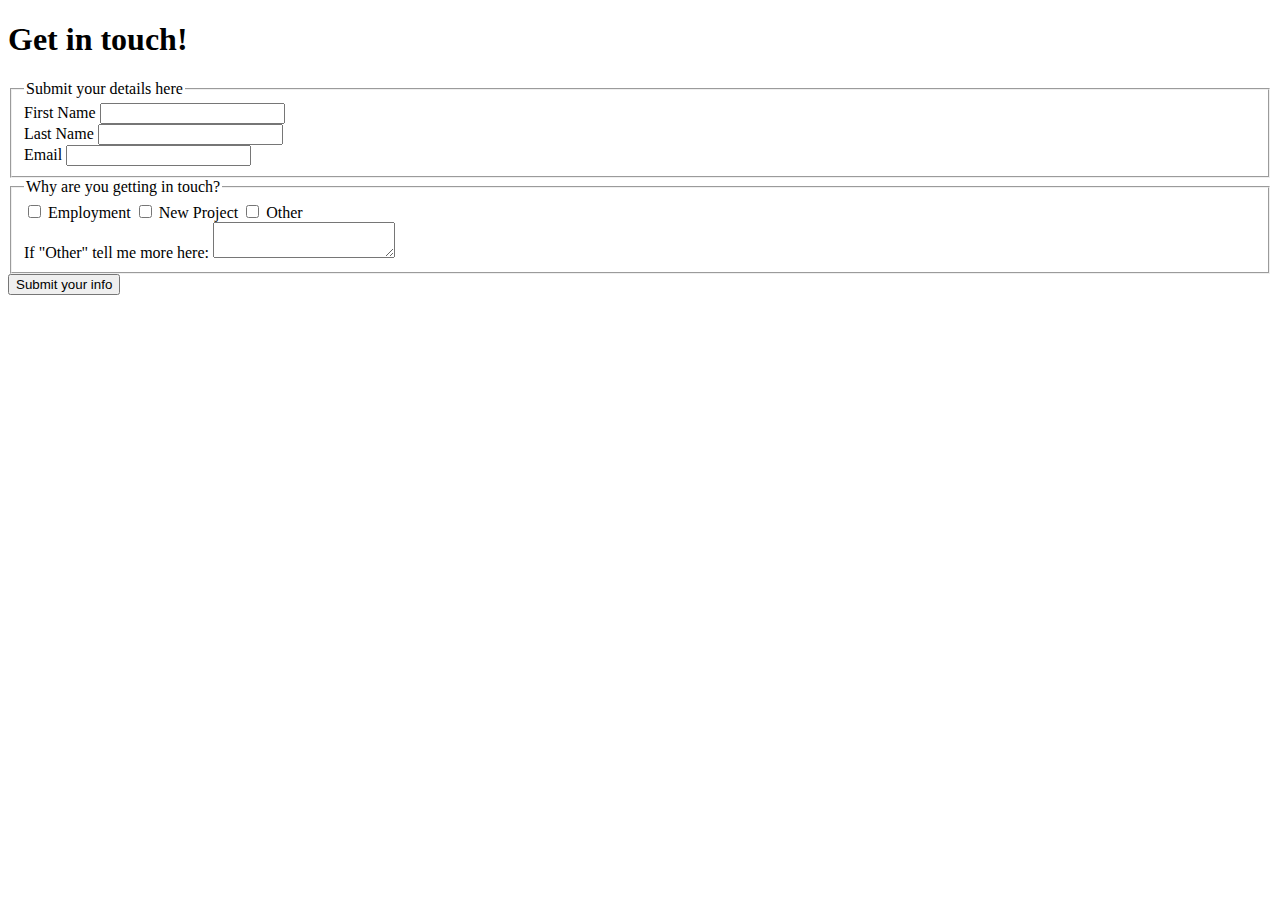
<file: pages/contact.html>
<!DOCTYPE html>
<html>
<head>
    <title>Bella Copland - Contact Me</title>
</head>
<body>
    <h1>Get in touch!</h1>

    <form>
        <fieldset>
            <legend>Submit your details here</legend>
            <label for="firstname">First Name</label>
            <input id="firstname" type="text">
            <br>
            <label for="lastname">Last Name</label>
            <input id="lastname" type="text">
            <br>
            <label for="email">Email</label>
            <input id="email" type="email">
            </fieldset>

            <fieldset>
            <legend>Why are you getting in touch?</legend>
            <input type="checkbox" value="Employment"> Employment
            <input type="checkbox" value="New project"> New Project
            <input type="checkbox" value="Other"> Other
            <br>
            <label for="notesforother">If "Other" tell me more here:</label>
            <textarea id="notes"></textarea>
            </fieldset>

        <button type="submit">Submit your info</button>
    </form>
</body>
</html>
</file>
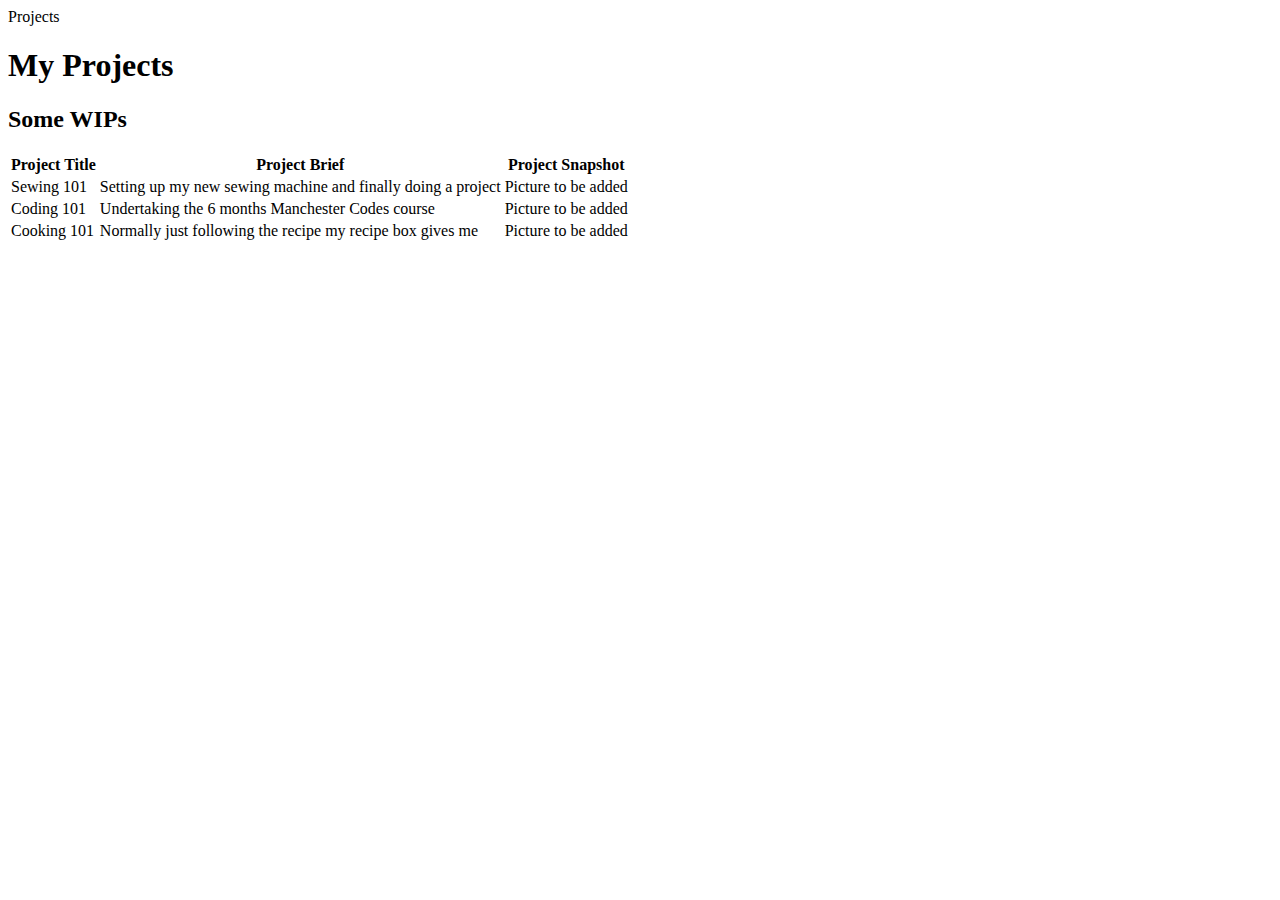
<file: pages/projects.html>
<!DOCTYPE html>
<html>
<head>
    <title>Bella Copland - Projects</title>
</head>
<body>
    <header> Projects</header>
    <h1>My Projects</h1>
    <h2>Some WIPs</h2>
<table>
    <thead>
        <tr>
            <th>Project Title</th>
            <th>Project Brief</th>
            <th>Project Snapshot</th>
        </tr>
        </thead>
        <tbody>
        <tr>
            <td>Sewing 101</td>
            <td>Setting up my new sewing machine and finally doing a project</td>
            <td>Picture to be added</td>
            </tr>    
        <tr>
            <td>Coding 101</td>
            <td>Undertaking the 6 months Manchester Codes course</td>
            <td>Picture to be added</td>
        </tr>
        </tbody>
        <tfoot>
        <tr>
            <td>Cooking 101</td>
            <td>Normally just following the recipe my recipe box gives me</td>
            <td>Picture to be added</td>
        </tr>
        </tfoot>
        </table>
</table>
</body>
</html>
</file>
